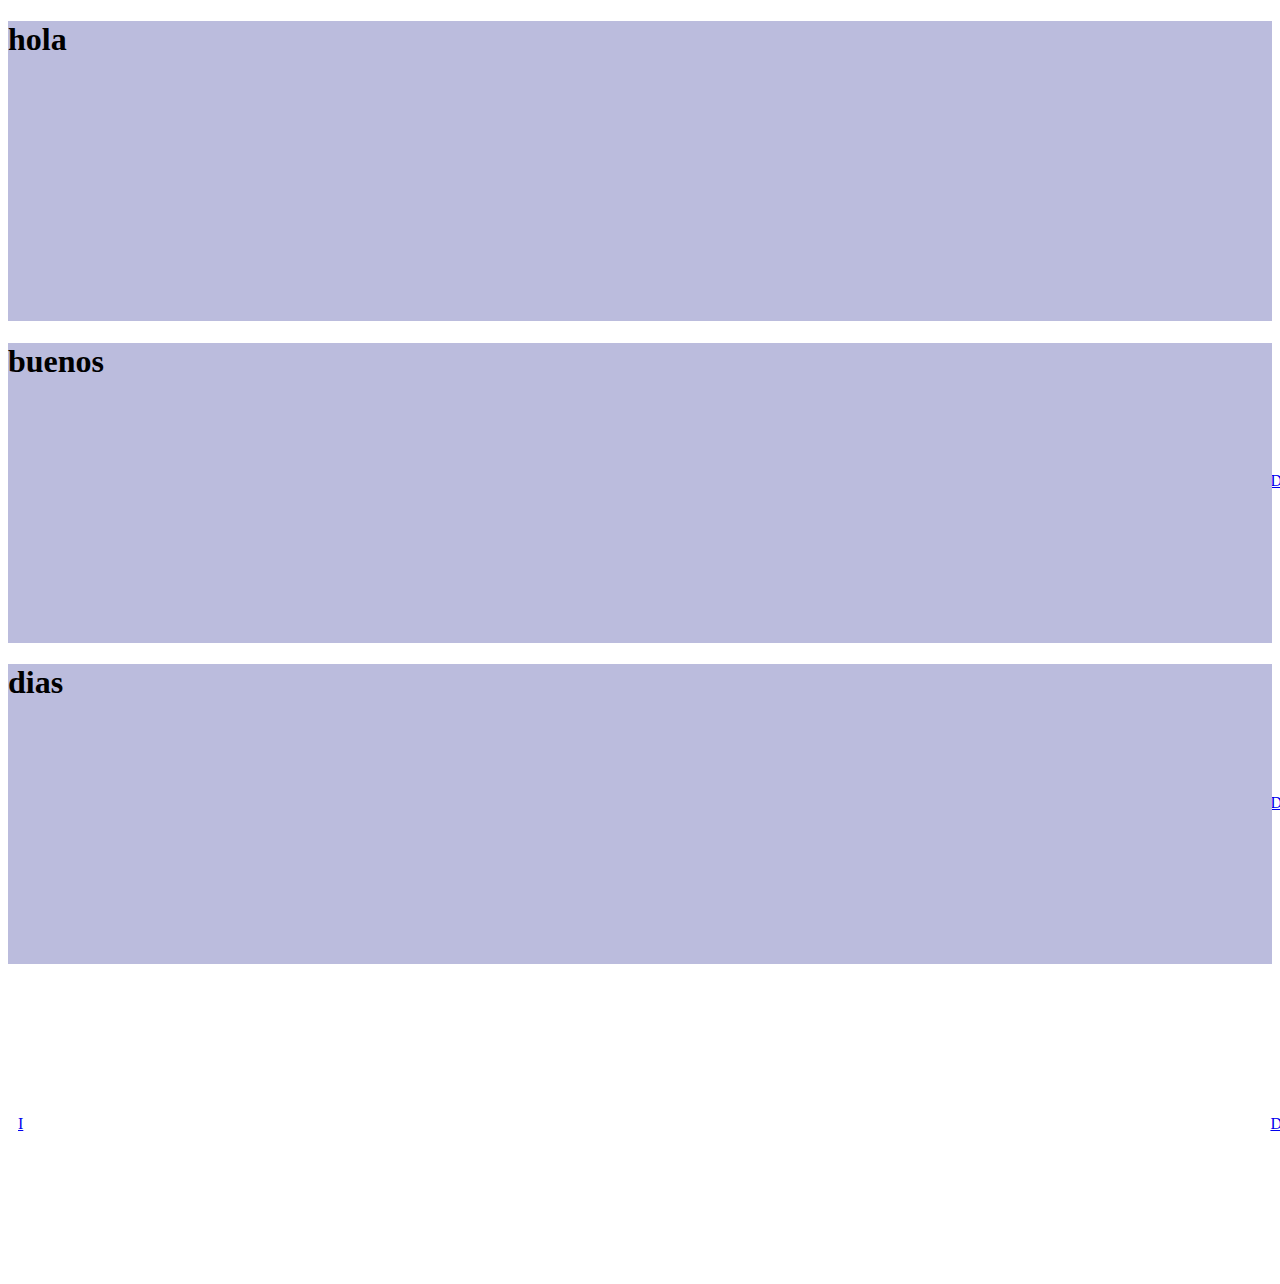
<file: Desarrollo_Web/Practice/carrusel/index.html>
<!DOCTYPE html>
<html lang="es">
<head>
    <meta charset="UTF-8">
    <meta name="viewport" content="width=device-width, initial-scale=1.0">
    <title>carrusel</title>
    <link rel="stylesheet" href="style.css">
</head>
<body>
    <div class="contenedorCarrusel">
        <section class="itemCar uno" id="itemUno">
            <div class="contenidoCar">
                <h1>hola</h1>
            </div>
            <div class="flechasCar">
                <a href="#itemTres">I</a>
                <a href="#itemDos">D</a>
            </div>
        </section>

        <section class="itemCar dos" id="itemDos">
            <div class="contenidoCar">
                <h1>buenos</h1>
            </div>
            <div class="flechasCar">
                <a href="#itemUno">I</a>
                <a href="#itemTres">D</a>
            </div>
        </section>

        <section class="itemCar tres" id="itemTres">
            <div class="contenidoCar">
                <h1>dias</h1>
            </div>
            <div class="flechasCar">
                <a href="#itemDos">I</a>
                <a href="#itemUno">D</a>
            </div>
        </section>
    </div>
</body>
</html>
</file>
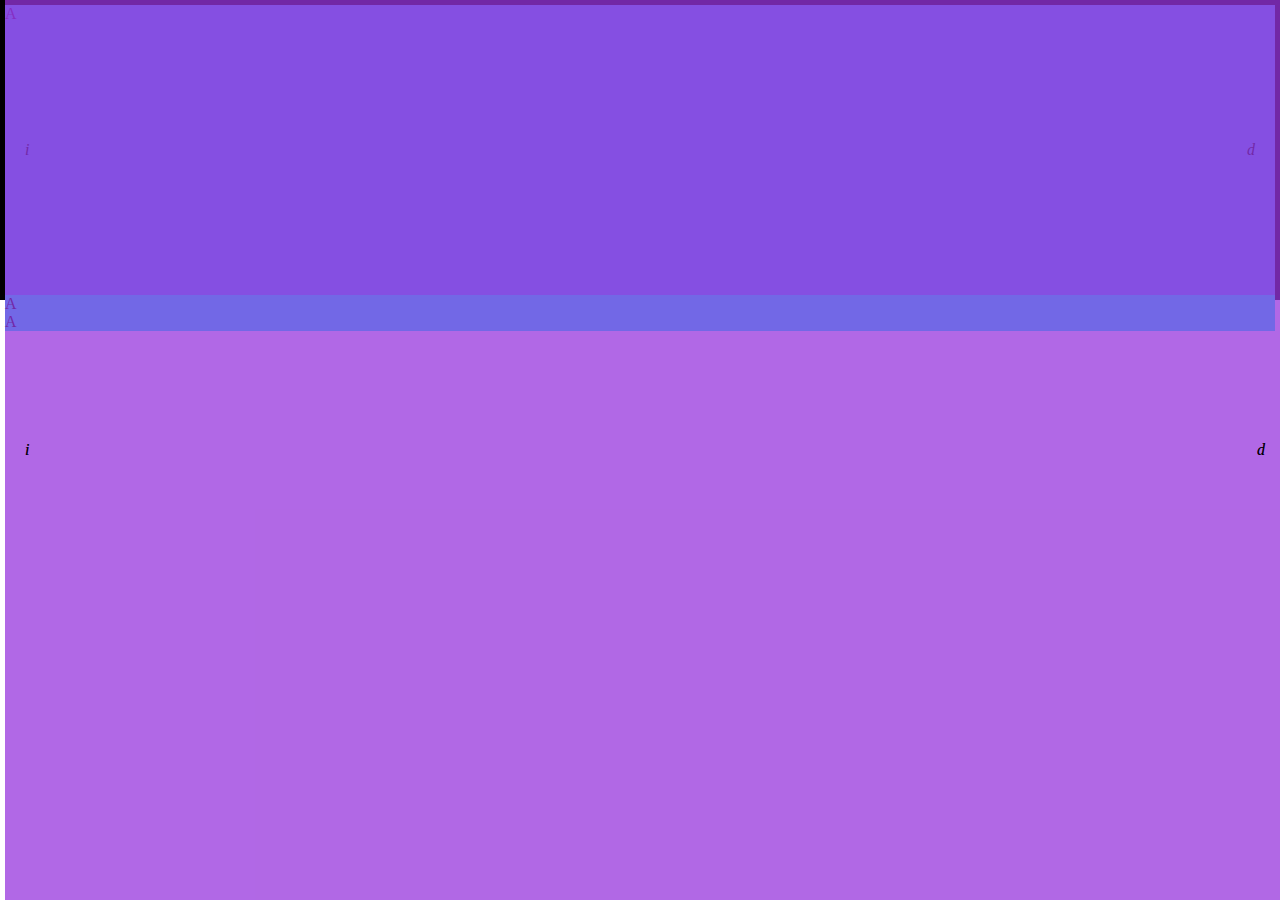
<file: Desarrollo_Web/Practice/practice-carrousel/index.html>
<!DOCTYPE html>
<html lang="es">
<head>
    <meta charset="UTF-8">
    <meta name="viewport" content="width=device-width, initial-scale=1.0">
    <title>carrusel</title> 
    <link rel="stylesheet" href="style.css">
</head>
<body>
    <div class="contenedorCarrusel">
        <section class="itemCarrusel-1">
            <div class="contenidoCarrusel">
                A
            </div>
            <div class="flechasCarrusel">
                <i>i</i>
                <i>d</i>
            </div>
        </section> 

        <section class="itemCarrusel-2">
            <div class="contenidoCarrusel">
                A
            </div>
            <div class="flechasCarrusel">
                <i>i</i>
                <i>d</i>
            </div>
        </section> 

        <section class="itemCarrusel-3">
            <div class="contenidoCarrusel">
                A
            </div>
            <div class="flechasCarrusel">
                <i>i</i>
                <i>d</i>
            </div>
        </section> 
    </div>    
</body>
</html>
</file>
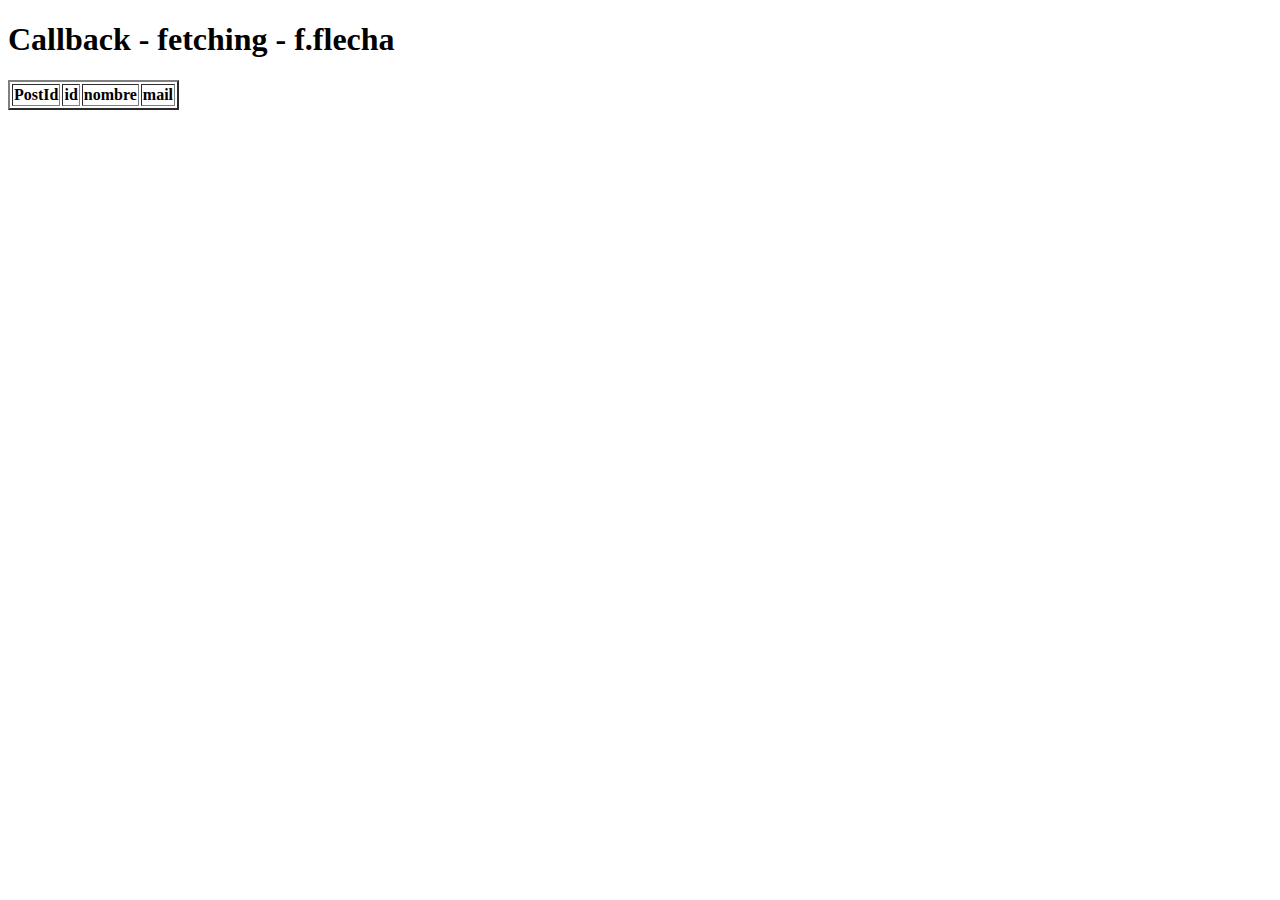
<file: Desarrollo_Web/Quiz/Quiz_Fetch_Tabla/index.html>
<!DOCTYPE html>
<html lang="en">

<head>
    <meta charset="UTF-8">
    <meta name="viewport" content="width=device-width, initial-scale=1.0">
    <title>Lista fetch</title>
</head>

<body>
    <h1>Callback - fetching - f.flecha</h1>
    <table id="tablon" border="2">
        <thead>
            <tr>
                <th>PostId</th>
                <th>id</th>
                <th>nombre</th>
                <th>mail</th>
            </tr>
        </thead>
        <tbody>

        </tbody>
    </table>
</body>
<script src="js.js"></script>

</html>
</file>
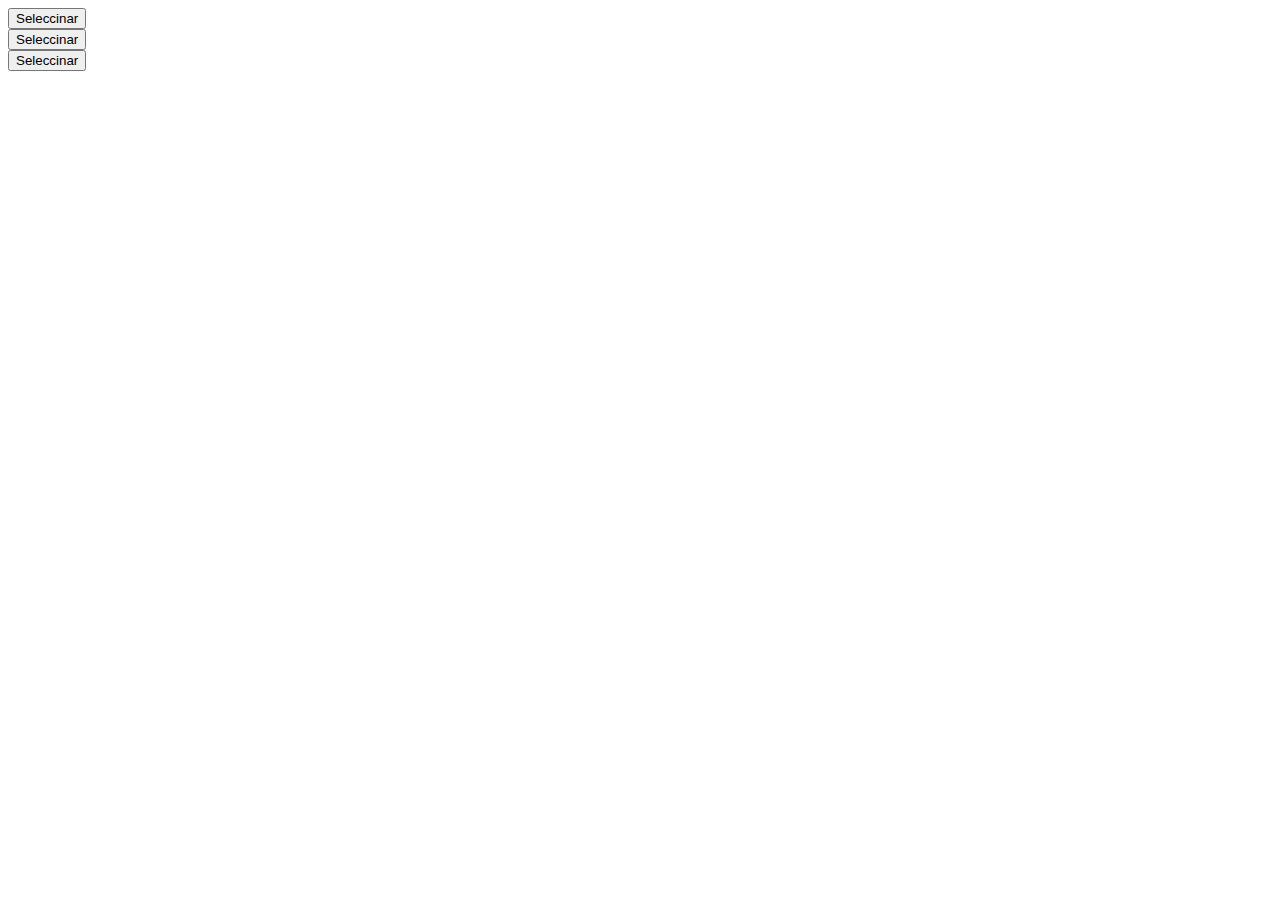
<file: Desarrollo_Web/Practice/Practice-Js/DOM-Model_Object_Document/index.html>
<!DOCTYPE html>
<html lang="en">
<head>
    <meta charset="UTF-8">
    <meta name="viewport" content="width=device-width, initial-scale=1.0">
    <title>Document</title>
</head>
<body>
    <div id="caja1">
        <button id="buton1"> Seleccinar </button>
    </div>
    <div id="caja2">
        <button id="buton2"> Seleccinar </button>
    </div>
    <div id="caja3">
        <button id="buton3"> Seleccinar </button>
    </div>
</body>
<script src="js.js"></script>
</html>
</file>
<file: Desarrollo_Web/Practice/carrusel/style.css>
.contenedorCarrusel{
    background-color: rgb(105, 165, 217);
    /*width: 100vw;     vw = vista horizontal*/
    /*height: 100vh;    vh = vista vertical*/
    /*height: 300px;    px = pixeles*/
    /*height: 50%;      %  = porcentaje basado en las dimenciones del padre*/
    height: 300px;
}

.itemCar{
    background-color: rgb(187, 188, 221);
    position: relative;
    height: 100%;
}

/*section.itemCar.uno {
    background-color: green;
}

section.itemCar.dos {
    background-color: rgb(0, 128, 109);
}

section.itemCar.tres {
    background-color: rgb(100, 0, 128);
}*/

.contenidoCar {
    height: 100%;
}

div .flechasCar {
    position: absolute;
    height: 100%;
    width: 100%;
    display: flex;
    align-items: center;
    justify-content: space-between;
    padding: 10px;
}
</file>
<file: Desarrollo_Web/Practice/practice-carrousel/style.css>
* {
    margin: 0;
    padding: 0;
    box-sizing: border-box;
}

.contenedorCarrusel{
    border: 5px, solid, black;
    height: 300px;
}

.itemCarrusel-1 {
    background-color: rgb(122, 178, 227);
    position: relative;
    height: 100%;
}

.contenidoCarrusel {
    background-color: aqua;
    height: 100%;
}

.flechasCarrusel {
    background-color: rgb(151, 54, 221,0.5);
    position: absolute;
    top: 0;
    height: 100%;
    width: 100%;
    display: flex;
    align-items: center;
    justify-content: space-between;
    padding: 20px;
}
</file>
